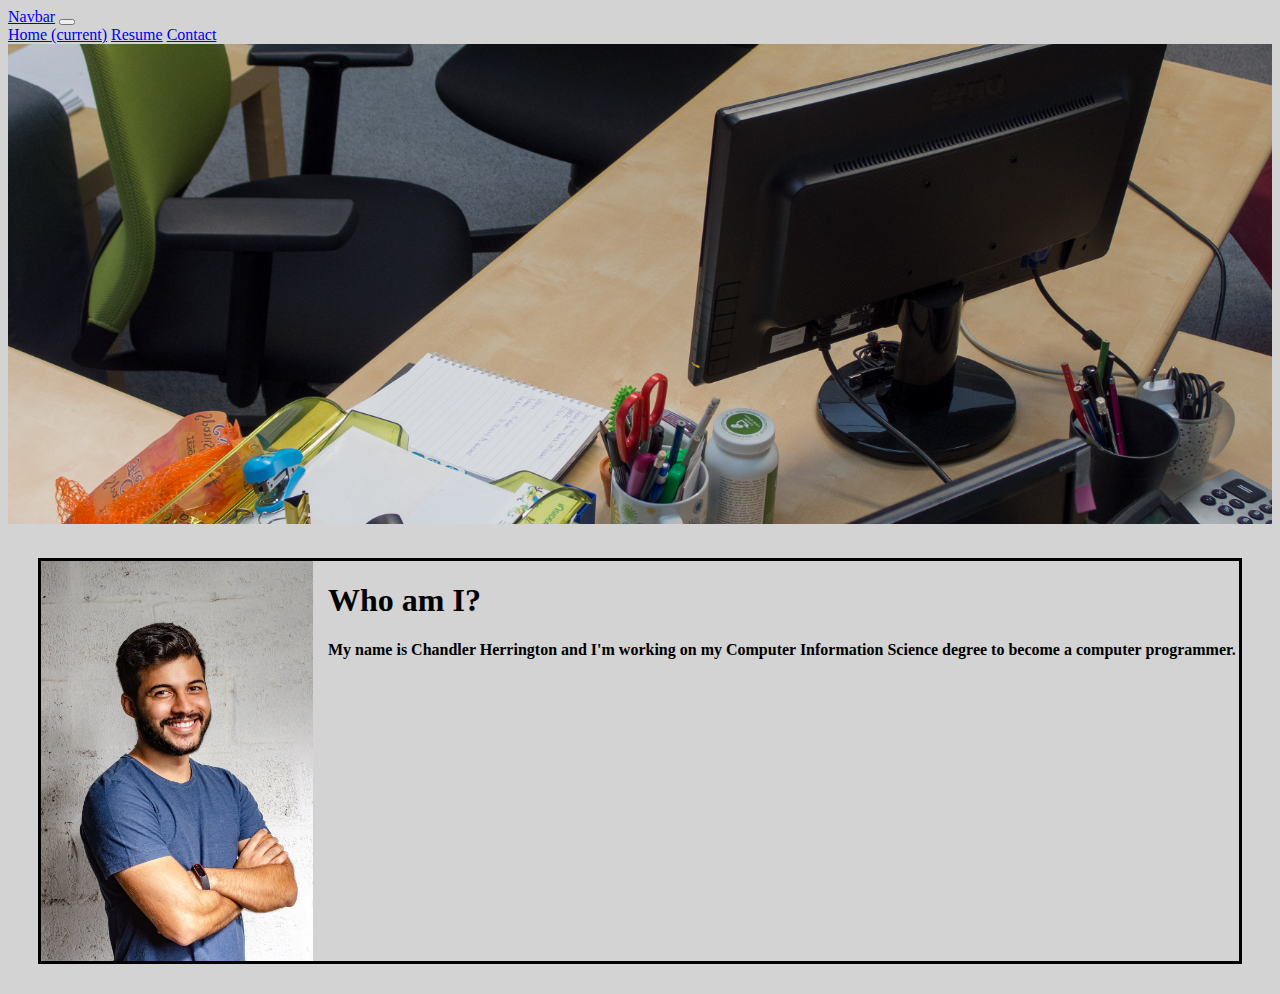
<file: index.html>
<!DOCTYPE html>
<html lang="en">
<!--   Name:      Chandler Herrington
       Date:      05/10/20
       Project:   Bio site
-->
<head>
  <meta charset="UTF-8">
  <meta name="viewport" content="width=device-width, initial-scale=1.0">
  <meta http-equiv="X-UA-Compatible" content="ie=edge">
  <!-- Bootstrap -->
  <link rel="stylesheet" href="https://stackpath.bootstrapcdn.com/bootstrap/4.5.0/css/bootstrap.min.css" integrity="sha384-9aIt2nRpC12Uk9gS9baDl411NQApFmC26EwAOH8WgZl5MYYxFfc+NcPb1dKGj7Sk" crossorigin="anonymous">
  <link rel="stylesheet" href="style.css">
  <title>Home</title>
</head>
<body>
  <!-- Navigation bar -->
  <nav class="navbar navbar-expand-lg navbar-dark bg-dark">
  <a class="navbar-brand" href="#">Navbar</a>
  <button class="navbar-toggler" type="button" data-toggle="collapse" data-target="#navbarNavAltMarkup" aria-controls="navbarNavAltMarkup" aria-expanded="false" aria-label="Toggle navigation">
    <span class="navbar-toggler-icon"></span>
  </button>
  <div class="collapse navbar-collapse" id="navbarNavAltMarkup">
    <div class="navbar-nav">
      <a class="nav-item nav-link active" href="index.html">Home <span class="sr-only">(current)</span></a>
      <a class="nav-item nav-link" href="resume.html">Resume</a>
      <a class="nav-item nav-link" href="contact.html">Contact</a>
    </div>
  </div>
  </nav>
  <img src="images/office.jpg" class="frontpic" alt="...">
  <div class="summary">
    <img src="images/examplepic.jpeg" class="self" alt="...">
    <h1>Who am I?</h1>
    <h4>My name is Chandler Herrington and I'm working on my Computer Information Science degree to become a computer programmer.</h4>

  </div>

</body>
</html>
</file>
<file: style.css>
.frontpic {
  width:100%;
  height: 30em;
  object-fit: cover;
}

body {
  background-color: lightgray;
}

.self {
  width: 17em;
  height: 25em;
  float: left;
}

.summary {
  border-style: solid;
  margin:30px;
  overflow: auto;
}

h5 {
  margin-top: 40px;
}

h2 {
  text-align: center;
  border-top: solid;
  border-bottom: solid
}

.card-img-top {
  height: 20em;
  width: 38em;
  display: block;
  margin-left: auto;
  margin-right: auto;
}

li {
  margin-top: 10px;
}

.fa-linkedin {
  margin: 15px;
  color: #08b;
  font-size: 2em;
}
.fa-github-square {
  margin: 15px;
  font-size: 2em;
}

img {
  margin-right: 15px;
}
</file>
